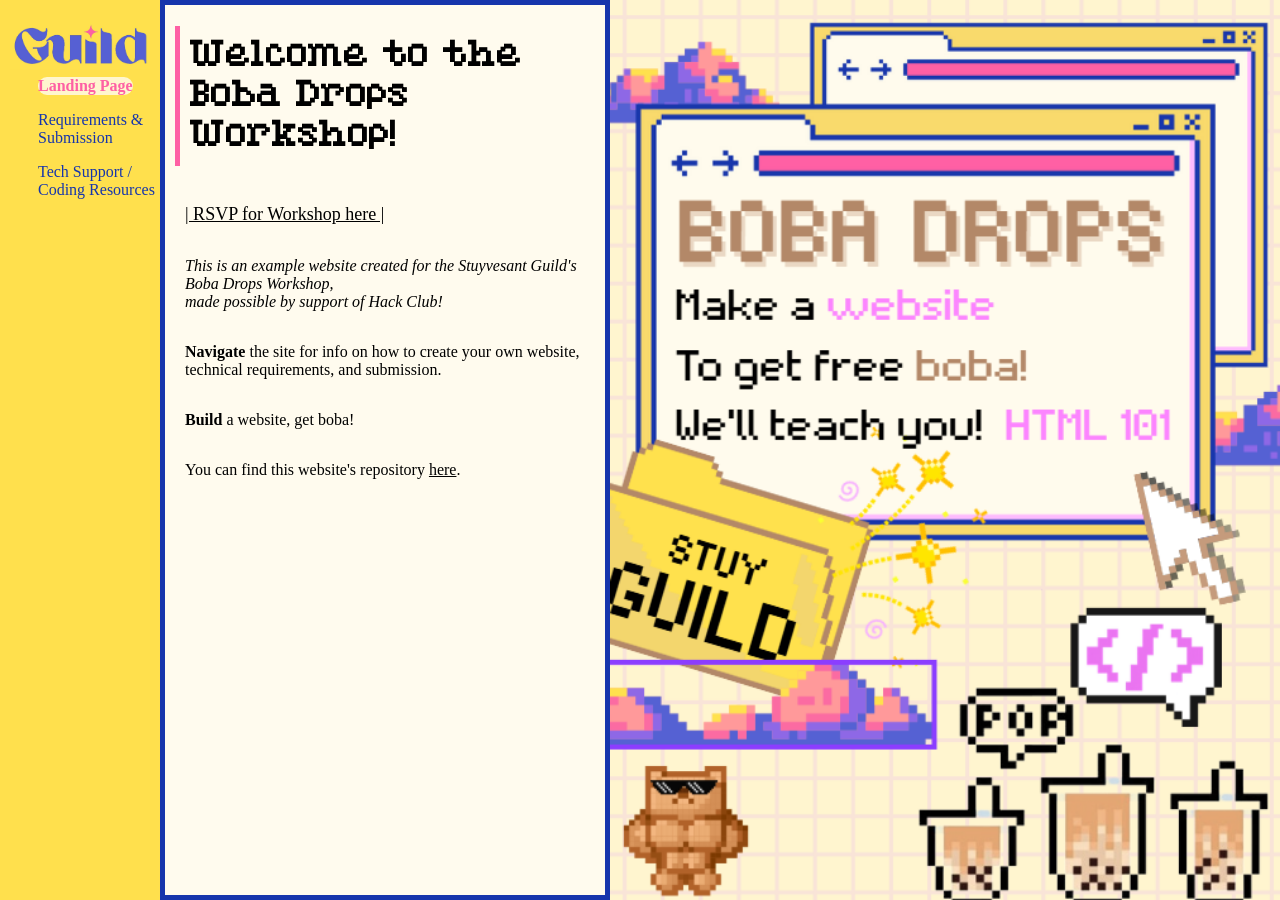
<file: index.html>
<!DOCTYPE html>
<html>
    <head>
        <link rel="stylesheet" href="style.css">
        <title>Welcome to Boba Drops Workshop!</title>
    </head>
    <body>
            <div class="nav-bar">
                <img src="images/guild-logo.jpg" style="padding-top: 10px; padding-bottom: 20px; min-width: 60px; max-width: 200px;" alt="THE GUILD">
                <ul>
                    <li><a class="active">Landing Page</a></li>
                    <li><a href="info.html">Requirements & Submission</a></li>
                    <li><a href="learn.html">Tech Support / Coding Resources</a></li>
                </ul>
            </div>  
        <div class="content">
            <h1>Welcome to the Boba Drops Workshop!</h1>
            <p><a href="https://docs.google.com/forms/d/1cLatjOlv3yO1-6jMwc5LuSVPvB23Uj2NpYP3Uog5oSc/edit" style="font-family: pix; font-size: large;">| RSVP for Workshop here |</a></p>
            <p><em>This is an example website created for the Stuyvesant Guild's Boba Drops Workshop, </br> made possible by support of Hack Club!</em></p>
            <p><b>Navigate</b> the site for info on how to create your own website, technical requirements, and submission.</p>
            <p><b>Build</b> a website, get boba!</p><p>You can find this website's repository <a href="https://github.com/Samarium99/boba-drops-workshop/">here</a>.</p>
        </div>
        <img src="images/boba-drops.png" alt="Guild Boba Drops Flyer">
    </body>
</html>
</file>
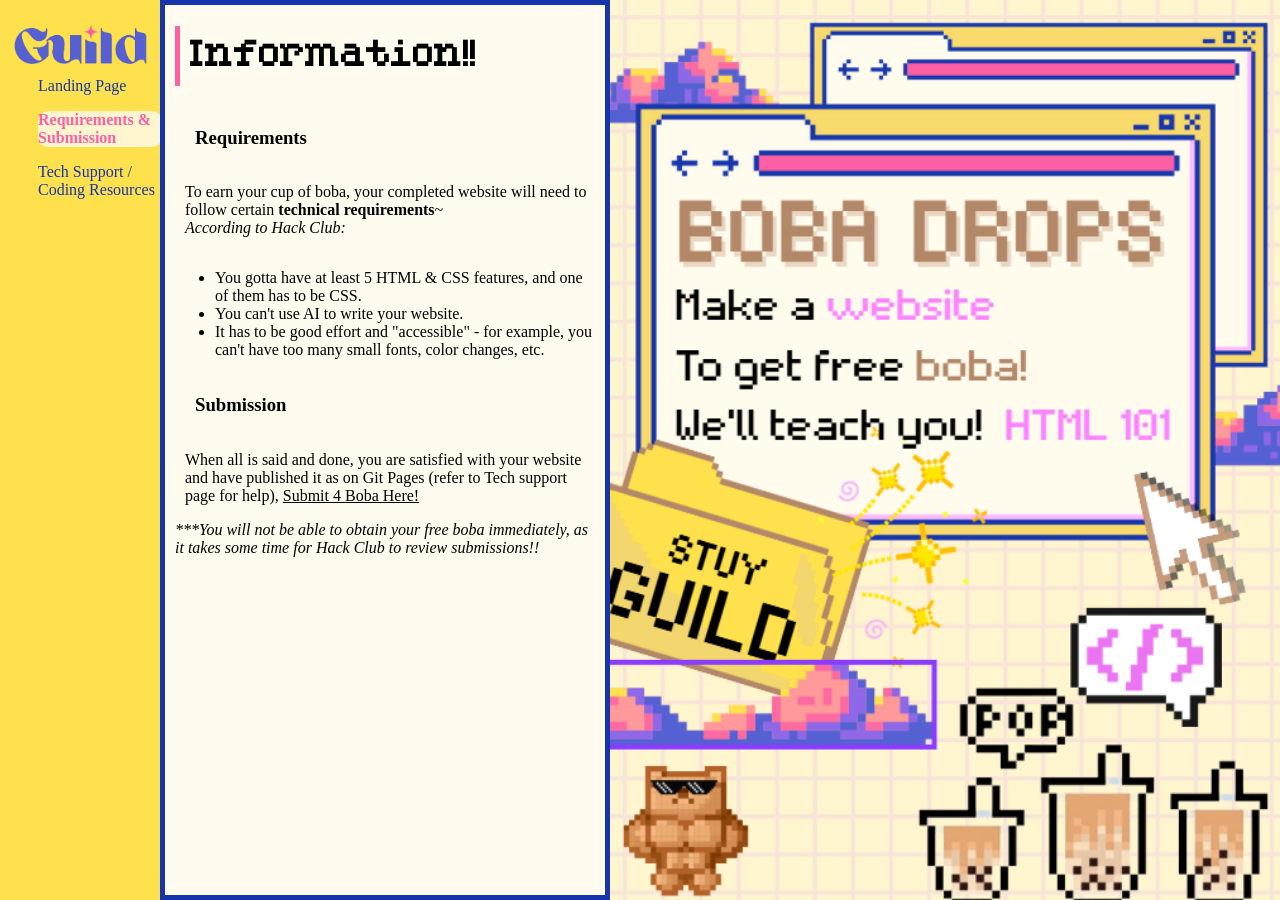
<file: info.html>
<!DOCTYPE html>
<html>
    <head>
        <link rel="stylesheet" href="style.css">
        <title>Boba Drops Requisites</title>
    </head>
    <body>
        <div class="nav-bar">
            <img src="images/guild-logo.jpg" style="padding-top: 10px; padding-bottom: 20px; min-width: 60px; max-width: 200px;" alt="THE GUILD">
            <ul>
                <li><a href="index.html">Landing Page</a></li>
                <li><a class="active">Requirements & Submission</a></li>
                <li><a href="learn.html">Tech Support / Coding Resources</a></li>
            </ul>
        </div>
        <div class="content">
            <h1>Information!!</h1>
            <div class="tab"></div>
            <h3>Requirements</h3>
            <p>To earn your cup of boba, your completed website will need to follow certain <b>technical requirements</b>~</br><em>According to Hack Club:</em></br></p>
            <ul>
                <li>You gotta have at least 5 HTML & CSS features, and one of them has to be CSS.</li>
                <li>You can't use AI to write your website.</li>
                <li>It has to be good effort and "accessible" - for example, you can't have too many small fonts, color changes, etc.</li>
            </ul>
            <h3>Submission</h3>
            <p>When all is said and done, you are satisfied with your website and have published it as on Git Pages (refer to Tech support page for help), <a href="https://forms.hackclub.com/t/wqQMhgXydLus">Submit 4 Boba Here!</a></p>
            <em>***You will not be able to obtain your free boba immediately, as it takes some time for Hack Club to review submissions!!</em>
        </div>
        <img src="images/boba-drops.png" alt="Guild Boba Drops Flyer">
    </body>
</html>
</file>
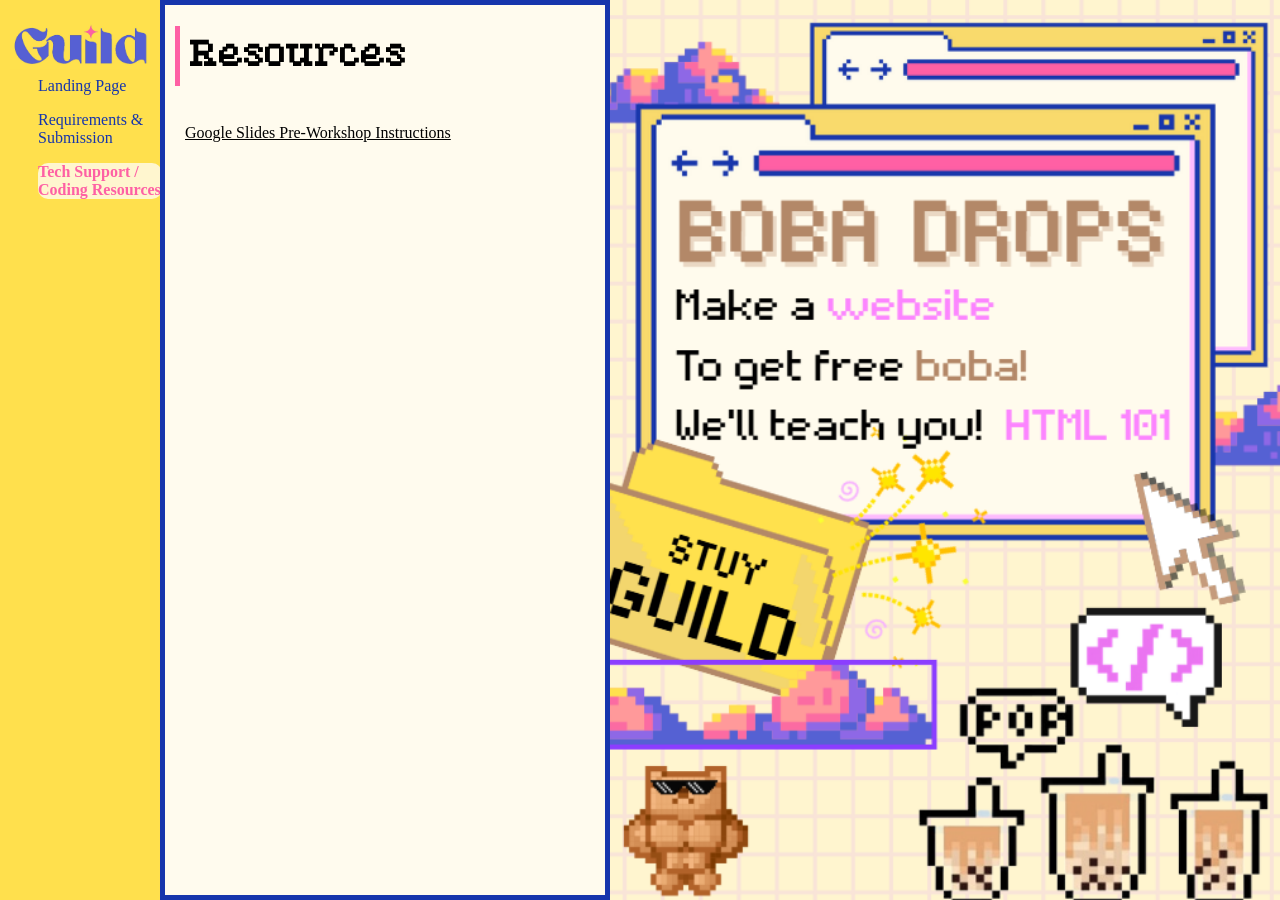
<file: learn.html>
<!DOCTYPE html>
<html>
    <head>
        <link rel="stylesheet" href="style.css">
        <title>Code Resources</title>
    </head>
    <body>
        <div class="nav-bar">
            <img src="images/guild-logo.jpg" style="padding-top: 10px; padding-bottom: 20px; min-width: 60px; max-width: 200px;" alt="THE GUILD">
            <ul>
                <li><a href="index.html">Landing Page</a></li>
                <li><a href="info.html">Requirements & Submission</a></li>
                <li><a class="active">Tech Support / Coding Resources</a></li>
            </ul>
        </div>
        <div class="content">
            <h1>Resources</h1>
            <p><a href="https://docs.google.com/presentation/d/1Z9adgjAySQPCvZNecOTiRydRwjGGB9UX0sB9hFwrVKA/edit?usp=sharing">Google Slides Pre-Workshop Instructions</a></p>
        </div>
        <img src="images/boba-drops.png" alt="Guild Boba Drops Flyer">
    </body>
</html>
</file>
<file: style.css>
* {
    color: black;
    font-family: Georgia, 'Times New Roman', Times, serif;
}
html, body {
    margin: 0;
    padding: 0;
    height: 100%; 
    width: 100%;
}
body {
    display: flex;
    flex-direction: row;
    background-color: #ffe04dff;
}
img {
    object-fit: contain;
}
a:hover {
    color: #fe60a4ff;
}
.nav-bar {
    align-self: flex-start;
    display: flex;
    flex-direction: column;
    min-width: 60px;
    max-width: 200px;
    flex:1;

    padding: 10px;
    padding-bottom: 50px;
}
.nav-bar ul {
    margin: -20px;
}
.nav-bar ul li {
    display: flex;
    padding: 8px;
}
.nav-bar a {
    text-decoration: none;
    color: #1635acff;
}
.nav-bar .active{
    font-weight: bold;
    color: #fe60a4ff;
    background-color: #fff6cfff;
    border-radius: 10px;
}

.content {
    display: flex;
    flex: 3;
    flex-direction: column;
    width: 70%;

    padding-left: 10px;
    padding-right: 10px;

    border: solid, 5px;
    border-color: #1635acff;
    background-color: #fffbeeff;
}
h1 {
    font-family: elegant;
    border-left: solid 5px;
    border-color: #fe60a4ff;
    padding: 10px;
}
h3 {
    padding-left: 20px;
}
p {
    padding-left: 10px;
}
@font-face {
    font-family: elegant;
    src: url(fonts/PixelatedEleganceRegular-ovyAA.ttf);
}
@font-face {
    font-family: ithaca;
    src: url(fonts/Ithaca-LVB75.ttf);
}
@font-face {
    font-family: wing;
    src: url(fonts/TieWing-y0Ee.ttf);
}
</file>
